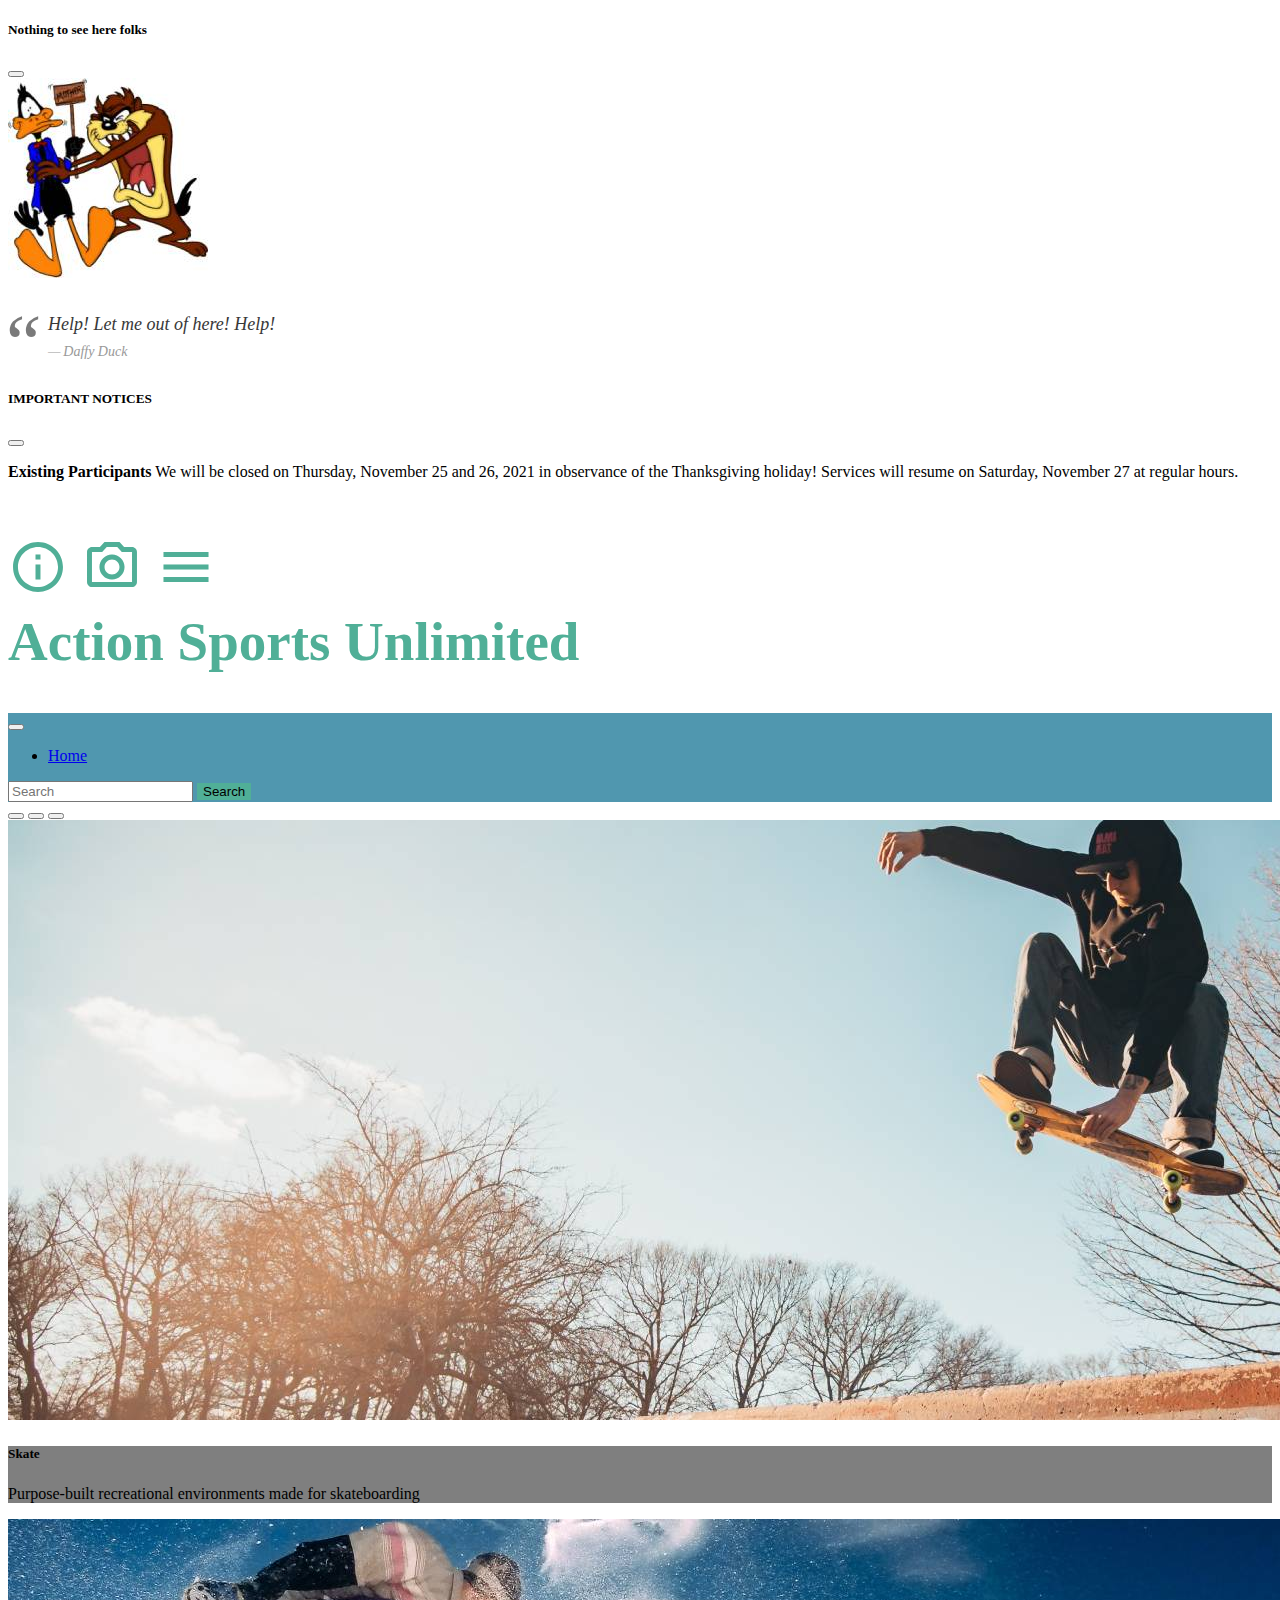
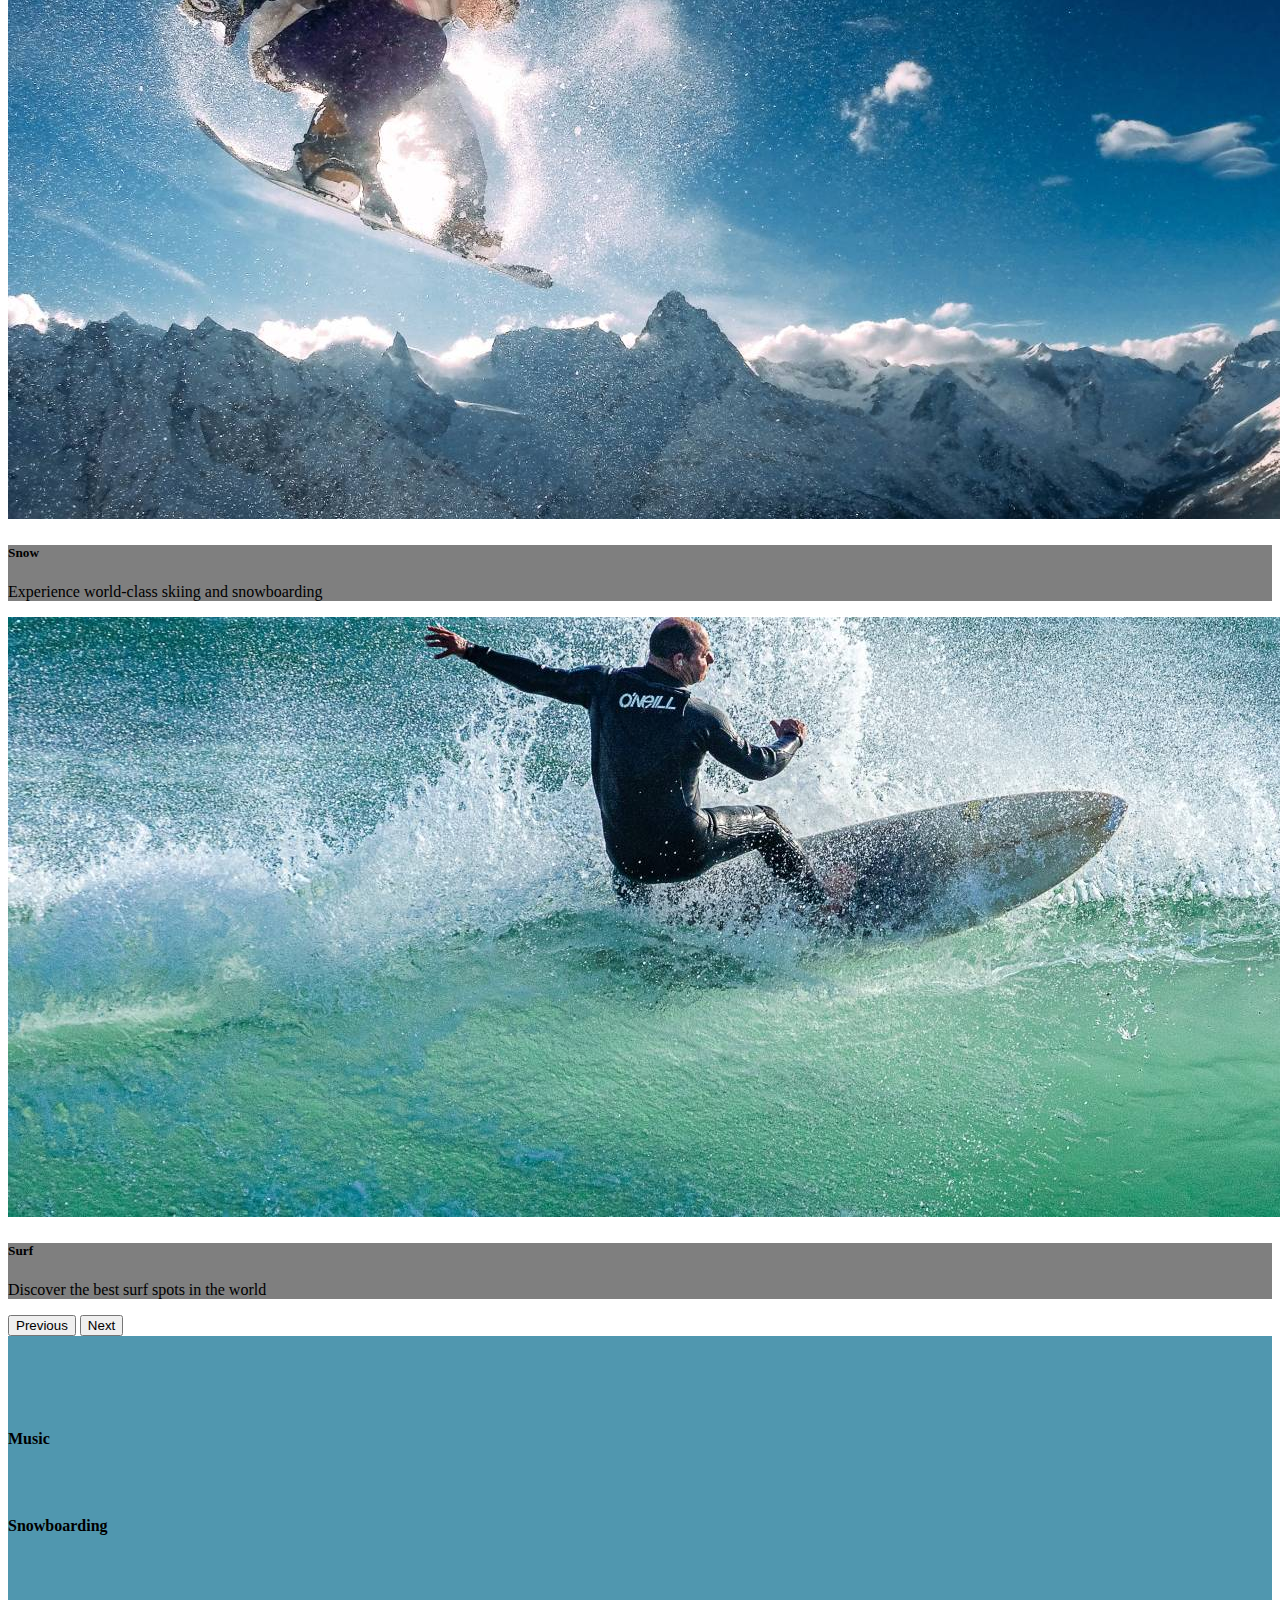
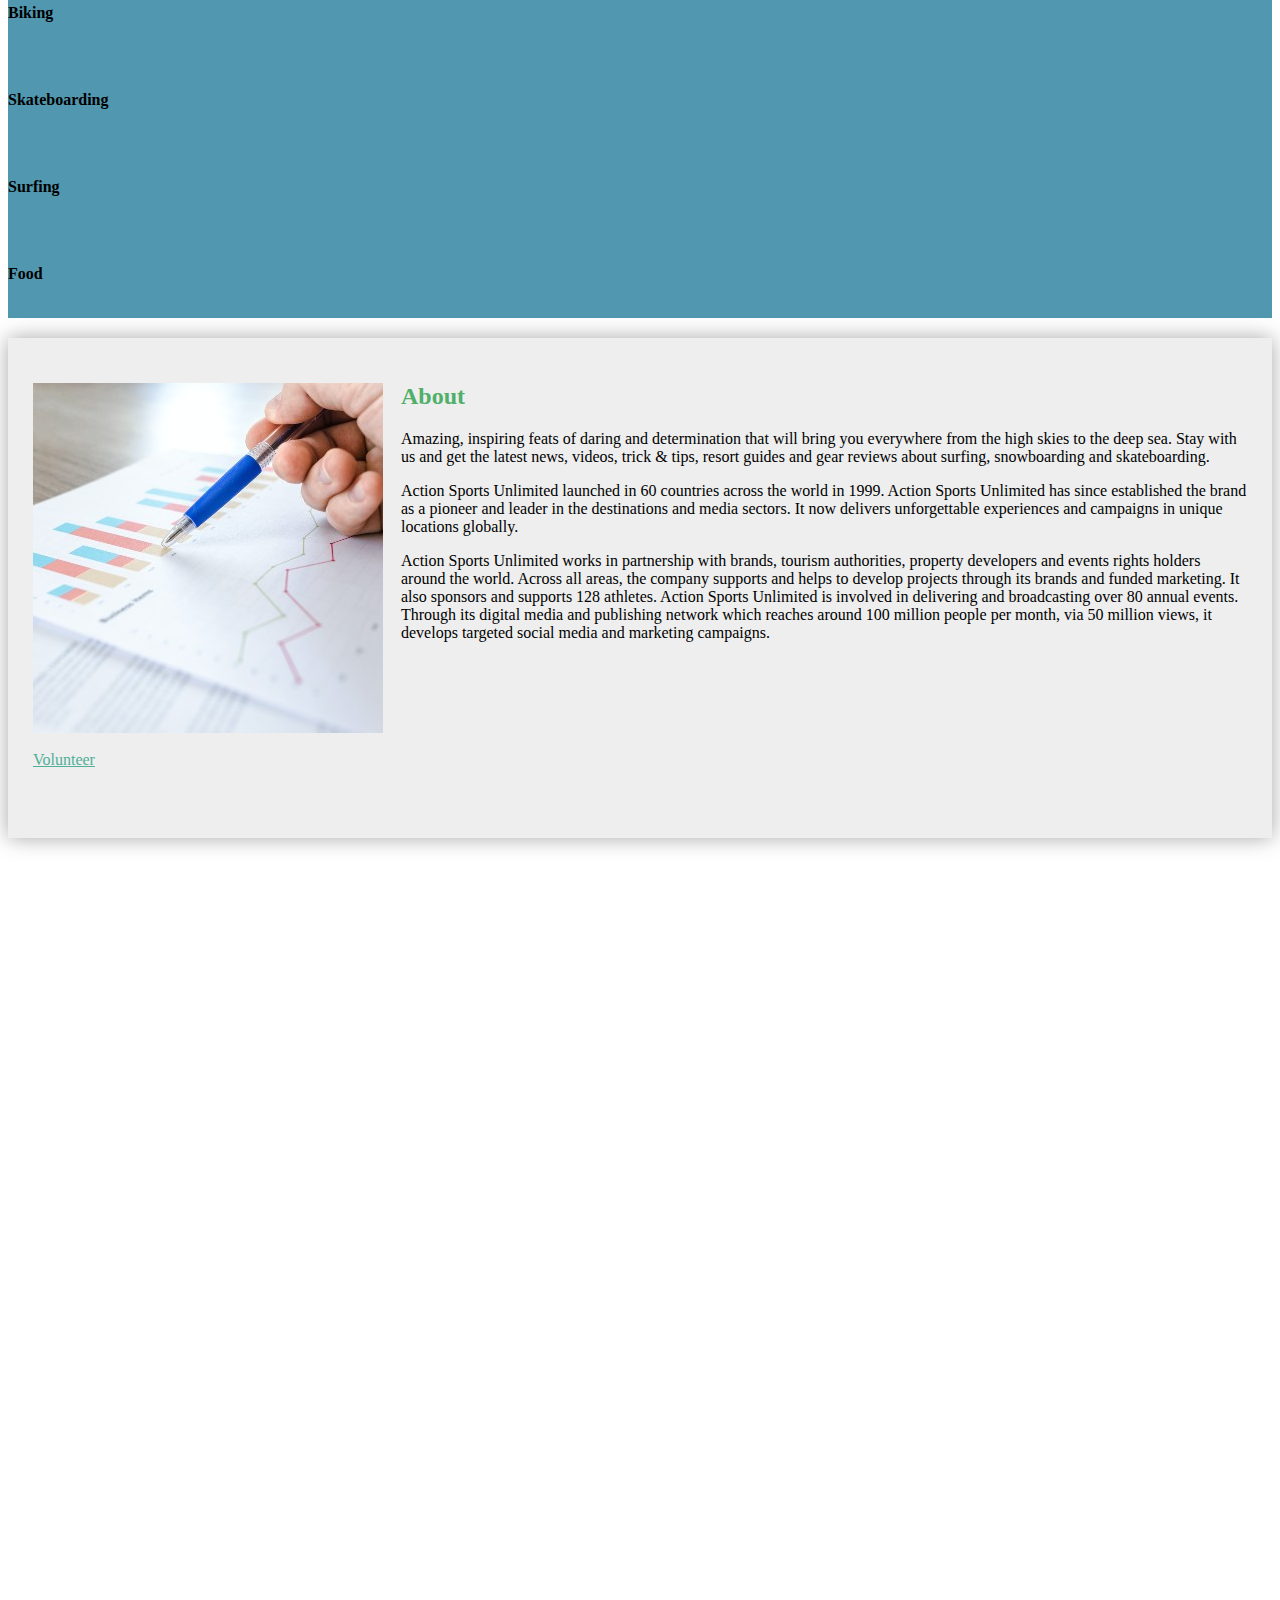
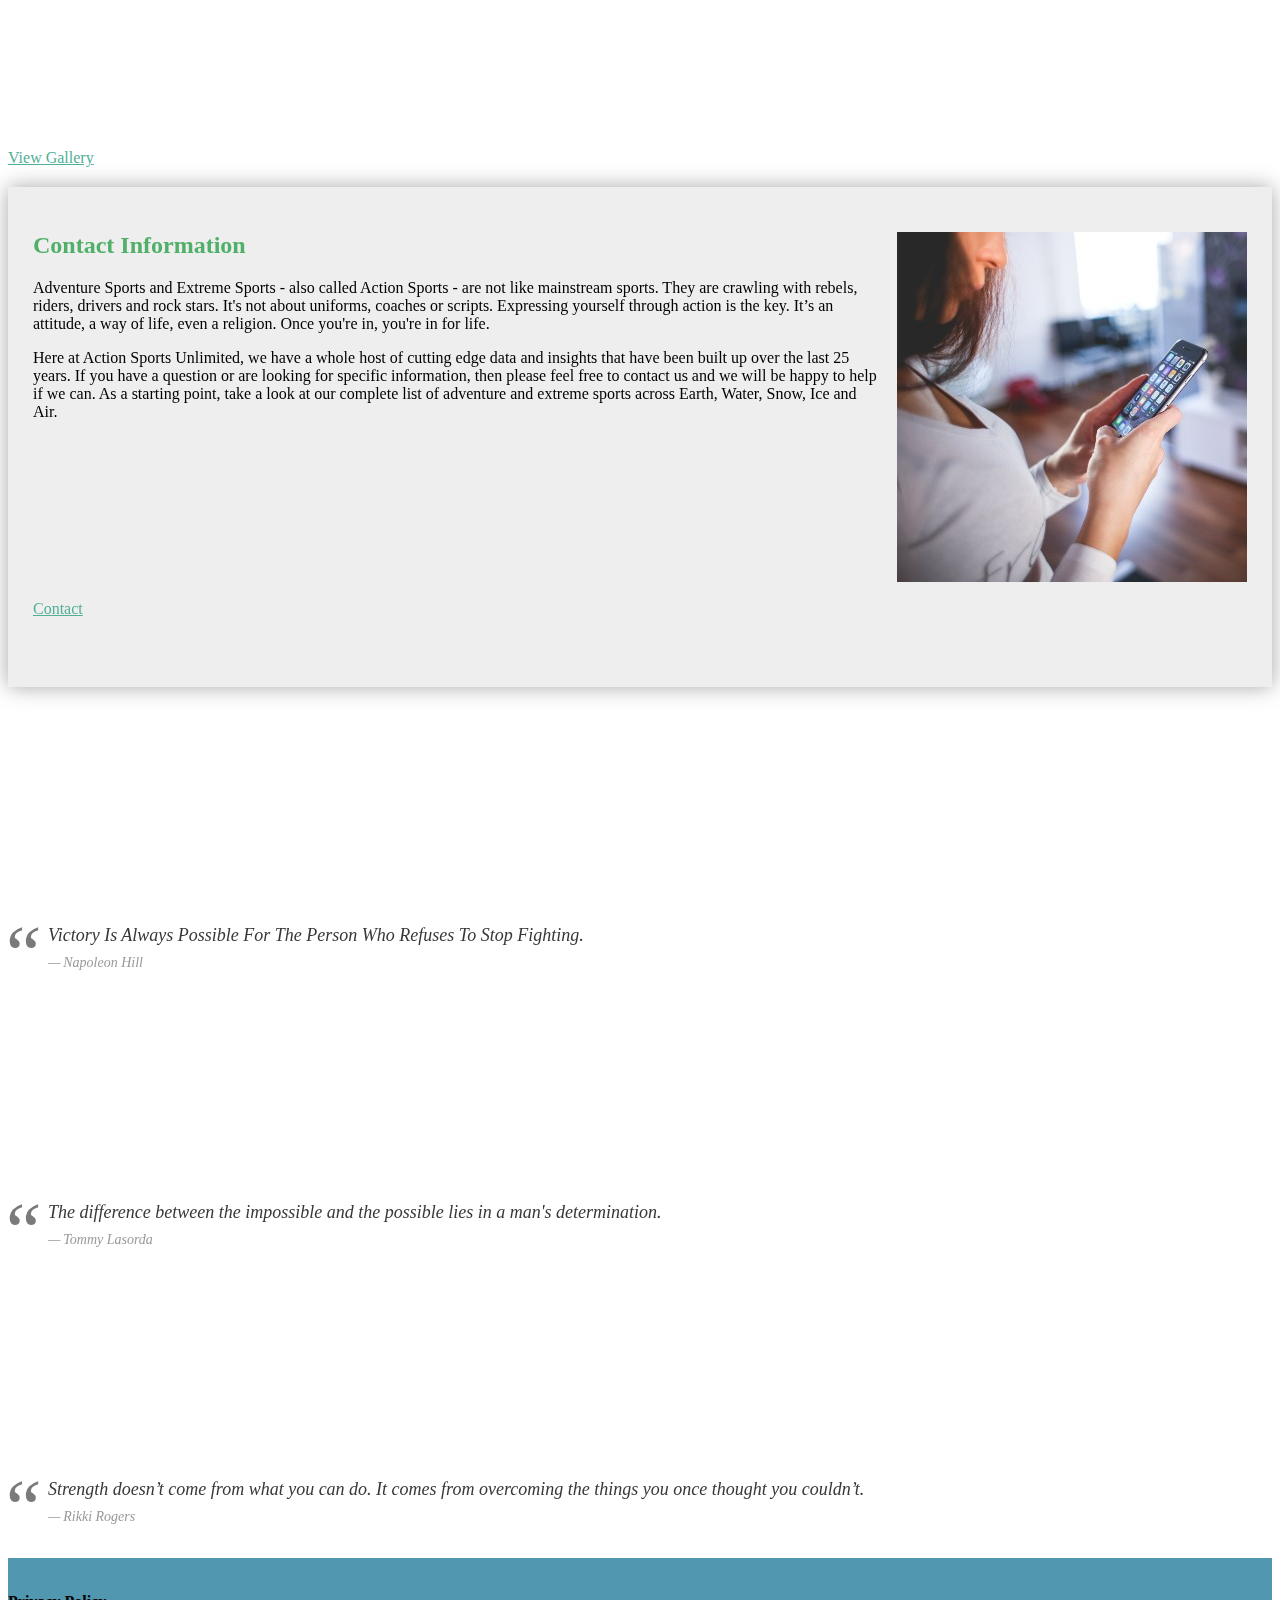
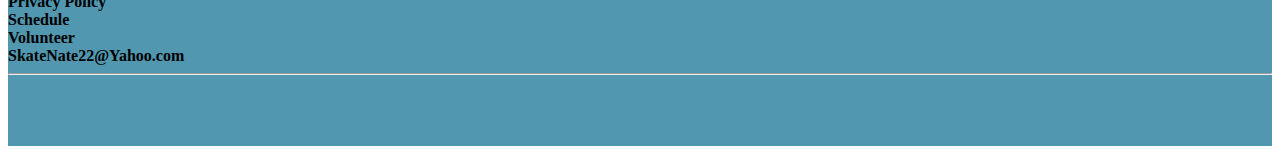
<file: index.html>
<!DOCTYPE html>
<html lang="en">
  <head>
    <meta charset="UTF-8" />
    <meta http-equiv="X-UA-Compatible" content="IE=edge" />
    <meta name="viewport" content="width=device-width, initial-scale=1.0" />
    <meta
      name="author"
      content="MTEtMzAtMjAyMSA2OjQ1cG0gLSBBY3Rpb24gU3BvcnRzIFVubGltaXRlZA=="
    />
    <title>Action Sports Unlimited</title>

    <!-- jQuery CDN -->
    <script
      src="https://cdnjs.cloudflare.com/ajax/libs/jquery/3.6.0/jquery.js"
      integrity="sha512-n/4gHW3atM3QqRcbCn6ewmpxcLAHGaDjpEBu4xZd47N0W2oQ+6q7oc3PXstrJYXcbNU1OHdQ1T7pAP+gi5Yu8g=="
      crossorigin="anonymous"
      referrerpolicy="no-referrer"
    ></script>

    <!-- Google Fonts CDN -->
    <link
      href="https://fonts.googleapis.com/css2?family=Bonheur+Royale&display=swap"
      rel="stylesheet"
    />

    <!-- Google Icons CDN -->
    <link
      href="https://fonts.googleapis.com/icon?family=Material+Icons+Outlined"
      rel="stylesheet"
    />

    <!-- Font Awesome CDN -->
    <link
      rel="stylesheet"
      href="https://cdnjs.cloudflare.com/ajax/libs/font-awesome/6.0.0-beta2/css/all.css"
      integrity="sha512-Q0DfJ+I5cbH4Wm20NlPZ/fENHil7k3ZgzI9b71LfQAB1IlM8Gt7aO7eOPX2QzYT+4fZaF6u1kSfZAHczl4r/9Q=="
      crossorigin="anonymous"
      referrerpolicy="no-referrer"
    />

    <!-- Bootstrap CDN CSS -->
    <link
      href="https://cdn.jsdelivr.net/npm/bootstrap@5.1.1/dist/css/bootstrap.min.css"
      rel="stylesheet"
      integrity="sha384-F3w7mX95PdgyTmZZMECAngseQB83DfGTowi0iMjiWaeVhAn4FJkqJByhZMI3AhiU"
      crossorigin="anonymous"
    />

    <!-- Bootstrap JavaScript Bundle with Popper -->
    <script
      src="https://cdn.jsdelivr.net/npm/bootstrap@5.1.1/dist/js/bootstrap.bundle.min.js"
      integrity="sha384-/bQdsTh/da6pkI1MST/rWKFNjaCP5gBSY4sEBT38Q/9RBh9AH40zEOg7Hlq2THRZ"
      crossorigin="anonymous"
    ></script>

    <!-- AOS CSS CDN -->
    <link href="https://unpkg.com/aos@2.3.1/dist/aos.css" rel="stylesheet" />

    <!-- AOS JS CDN -->
    <script src="https://unpkg.com/aos@2.3.1/dist/aos.js"></script>

    <!-- Fancyapp CSS CDN -->
    <link
      rel="stylesheet"
      href="https://cdn.jsdelivr.net/npm/@fancyapps/ui@4.0/dist/fancybox.css"
    />

    <!-- Fancyapp JS CDN -->
    <script src="https://cdn.jsdelivr.net/npm/@fancyapps/ui@4.0/dist/fancybox.umd.js"></script>

    <link type="text/css" rel="stylesheet" href="css/styles.css" />
  </head>

  <body>
    <!-- left sidebar offcanvas -->
    <div
      class="offcanvas offcanvas-start"
      tabindex="-1"
      id="offcanvasExample"
      aria-labelledby="offcanvasExampleLabel"
    >
      <div class="offcanvas-header">
        <h5 class="offcanvas-title" id="offcanvasExampleLabel">
          Nothing to see here folks
        </h5>
        <button
          type="button"
          class="btn-close text-reset"
          data-bs-dismiss="offcanvas"
          aria-label="Close"
        ></button>
      </div>
      <div class="offcanvas-body">
        <div class="text-center">
          <div class="mascot">
            <img
              src="images/general/Help.jpg"
              class="cropped-offcanvas"
              alt="help"
            />
          </div>
          <br />
          <blockquote>
            Help! Let me out of here! Help!
            <cite>Daffy Duck</cite>
          </blockquote>
        </div>
      </div>
    </div>

    <!-- bottom offcanvas -->
    <div
      class="offcanvas offcanvas-bottom"
      tabindex="-1"
      id="offcanvasBottom"
      aria-labelledby="offcanvasBottomLabel"
    >
      <div class="offcanvas-header">
        <h5 class="offcanvas-title" id="offcanvasBottomLabel">
          IMPORTANT NOTICES
        </h5>
        <button
          type="button"
          class="btn-close text-reset"
          data-bs-dismiss="offcanvas"
          aria-label="Close"
        ></button>
      </div>
      <div class="offcanvas-body small">
        <div class="alert alert-danger text-center alert-offcanvas-bottom">
          <p>
            <strong>Existing Participants</strong> We will be closed on
            Thursday, November 25 and 26, 2021 in observance of the Thanksgiving
            holiday! Services will resume on Saturday, November 27 at regular
            hours.
          </p>
        </div>
      </div>
    </div>

    <!-- logo -->
    <div class="container-fluid top-logo text-center">
      <div class="row">
        <div class="col-12 col-md-6">
          <span class="material-icons-outlined material-icon md-60">
            <a
              class="sidebar-icon"
              data-bs-toggle="offcanvas"
              href="#offcanvasBottom"
              role="button"
              aria-controls="offcanvasBottom"
              >info
            </a>
          </span>
          <span class="material-icons-outlined material-icon md-60">
            <a class="sidebar-icon" href="gallery.html">
              photo_camera
            </a>
          </span>
          <span class="material-icons-outlined material-icon md-60">
            <a
              class="sidebar-icon"
              data-bs-toggle="offcanvas"
              href="#offcanvasExample"
              role="button"
              aria-controls="offcanvasExample"
              >menu
            </a>
          </span>
        </div>
        <div class="col-12 col-md-6">
          Action Sports Unlimited
        </div>
      </div>
    </div>

    <!-- Navigation Menu -->
    <nav class="navbar navbar-expand-lg navbar-light sticky-top">
      <div class="container-fluid">
        <button
          class="navbar-toggler"
          type="button"
          data-bs-toggle="collapse"
          data-bs-target="#navbarSupportedContent"
          aria-controls="navbarSupportedContent"
          aria-expanded="false"
          aria-label="Toggle navigation"
        >
          <span class="navbar-toggler-icon"></span>
        </button>
        <div class="collapse navbar-collapse" id="navbarSupportedContent">
          <ul class="navbar-nav me-auto mb-2 mb-lg-0">
            <li class="nav-item">
              <a class="nav-link active" aria-current="page" href="index.html"
                >Home</a
              >
            </li>
          </ul>
          <form class="d-flex">
            <input
              class="form-control me-2"
              type="search"
              placeholder="Search"
              aria-label="Search"
            />
            <button class="btn btn-outline-success btn-search" type="submit">
              Search
            </button>
          </form>
        </div>
      </div>
    </nav>
    <!--end nav-->

    <!-- Carousel -->
    <div
      id="carouselExampleCaptions"
      class="carousel slide"
      data-bs-ride="carousel"
    >
      <div class="carousel-indicators">
        <button
          type="button"
          data-bs-target="#carouselExampleCaptions"
          data-bs-slide-to="0"
          class="active"
          aria-current="true"
          aria-label="Slide 1"
        ></button>
        <button
          type="button"
          data-bs-target="#carouselExampleCaptions"
          data-bs-slide-to="1"
          aria-label="Slide 2"
        ></button>
        <button
          type="button"
          data-bs-target="#carouselExampleCaptions"
          data-bs-slide-to="2"
          aria-label="Slide 3"
        ></button>
      </div>
      <div class="carousel-inner">
        <div class="carousel-item active">
          <img
            src="images/carousel/Skater1.2.jpg"
            class="d-block w-100"
            alt="Skate"
          />
          <div class="carousel-caption d-none d-md-block">
            <h5>Skate</h5>
            <p>
              Purpose-built recreational environments made for skateboarding
            </p>
          </div>
        </div>
        <div class="carousel-item">
          <img
            src="images/carousel/Snowboard1.2.jpg"
            class="d-block w-100"
            alt="Snowboard"
          />
          <div class="carousel-caption d-none d-md-block">
            <h5>Snow</h5>
            <p>Experience world-class skiing and snowboarding</p>
          </div>
        </div>
        <div class="carousel-item">
          <img
            src="images/carousel/Surfer1.2.jpg"
            class="d-block w-100"
            alt="Surf"
          />
          <div class="carousel-caption d-none d-md-block">
            <h5>Surf</h5>
            <p>Discover the best surf spots in the world</p>
          </div>
        </div>
      </div>
      <button
        class="carousel-control-prev"
        type="button"
        data-bs-target="#carouselExampleCaptions"
        data-bs-slide="prev"
      >
        <span class="carousel-control-prev-icon" aria-hidden="true"></span>
        <span class="visually-hidden">Previous</span>
      </button>
      <button
        class="carousel-control-next"
        type="button"
        data-bs-target="#carouselExampleCaptions"
        data-bs-slide="next"
      >
        <span class="carousel-control-next-icon" aria-hidden="true"></span>
        <span class="visually-hidden">Next</span>
      </button>
    </div>

    <div class="ratio ratio-16x9 carousel-alternate">
      <iframe
        src="https://www.youtube.com/embed/Si690zM-52Y?rel=0"
        title="YouTube video"
        allowfullscreen
      ></iframe>
    </div>
    <!--end carousel-->

    <!-- Font Awesome -->
    <div class="container-fluid fa-row text-center">
      <div class="row">
        <div
          class="col-6 col-xs-6 col-sm-4 col-md-2 col-lg-2 col-xl-2 col-xxl-2"
        >
          <a href="https://www.liveforlivemusic.com/" target="_blank">
            <i class="fab fa-itunes-note fa-row-icon"></i>
          </a>
          <br />Music
        </div>

        <div
          class="col-6 col-xs-6 col-sm-4 col-md-2 col-lg-2 col-xl-2 col-xxl-2"
        >
          <a href="https://www.snowboarder.com/" target="_blank">
            <i class="fas fa-snowboarding fa-row-icon"></i>
          </a>
          <br />Snowboarding
        </div>

        <div
          class="col-6 col-xs-6 col-sm-4 col-md-2 col-lg-2 col-xl-2 col-xxl-2"
        >
          <a href="https://www.digbmx.com/" target="_blank">
            <i class="fas fa-biking fa-row-icon"></i>
          </a>
          <br />Biking
        </div>

        <div
          class="col-6 col-xs-6 col-sm-4 col-md-2 col-lg-2 col-xl-2 col-xxl-2"
        >
          <a href="https://www.skateboarding.transworld.net/" target="_blank">
            <i class="fas fa-running fa-row-icon"></i>
          </a>
          <br />Skateboarding
        </div>
        <div
          class="col-6 col-xs-6 col-sm-4 col-md-2 col-lg-2 col-xl-2 col-xxl-2"
        >
          <a href="https://www.surfer.com/" target="_blank">
            <i class="fas fa-water fa-row-icon"></i>
          </a>
          <br />Surfing
        </div>

        <div
          class="col-6 col-xs-6 col-sm-4 col-md-2 col-lg-2 col-xl-2 col-xxl-2"
        >
          <a href="https://www.grubhub.com/" target="_blank">
            <i class="fas fa-pizza-slice fa-row-icon"></i>
          </a>
          <br />Food
        </div>
      </div>
    </div>

    <!-- dummy paragraph -->
    <div class="container volunteer-div">
      <div class="row">
        <div class="col">
          <img
            src="images/general/about2.jpg"
            class="img-responsive volunteer-img"
            alt="About Image"
          />
          <h2>About</h2>
          <p>
            Amazing, inspiring feats of daring and determination that will bring
            you everywhere from the high skies to the deep sea. Stay with us and
            get the latest news, videos, trick & tips, resort guides and gear
            reviews about surfing, snowboarding and skateboarding.
          </p>
          <p>
            Action Sports Unlimited launched in 60 countries across the world in
            1999. Action Sports Unlimited has since established the brand as a
            pioneer and leader in the destinations and media sectors. It now
            delivers unforgettable experiences and campaigns in unique locations
            globally.
          </p>
          <p>
            Action Sports Unlimited works in partnership with brands, tourism
            authorities, property developers and events rights holders around
            the world. Across all areas, the company supports and helps to
            develop projects through its brands and funded marketing. It also
            sponsors and supports 128 athletes. Action Sports Unlimited is
            involved in delivering and broadcasting over 80 annual events.
            Through its digital media and publishing network which reaches
            around 100 million people per month, via 50 million views, it
            develops targeted social media and marketing campaigns.
          </p>

          <div>
            <a href="form.html" class="btn btn-outline-primary btn-volunteer">
              Volunteer
            </a>
          </div>
        </div>
        <!-- col -->
      </div>
      <!-- row -->
    </div>
    <!-- container -->
    <!-- end dummy paragraph -->

    <!-- gallery -->
    <div class="container text-center">
      <div class="row">
        <div
          class="col-12 col-xs-6 col-sm-6 col-md-6 col-lg-3 col-xl-3 col-xxl-3 gallery-box"
        >
          <a data-fancybox href="images/fancybox/originals/bmx1.jpg">
            <img
              data-aos="flip-left"
              class="img-responsive img-fancybox"
              src="images/fancybox/thumbs/bmx1.jpg"
              alt="bmx"
            />
          </a>
        </div>

        <div
          class="col-12 col-xs-6 col-sm-6 col-md-6 col-lg-3 col-xl-3 col-xxl-3 gallery-box"
        >
          <a data-fancybox href="images/fancybox/originals/skater2.jpg">
            <img
              data-aos="flip-left"
              class="img-responsive img-fancybox"
              src="images/fancybox/thumbs/skater2.jpg"
              alt="Skater"
            />
          </a>
        </div>

        <div
          class="col-12 col-xs-6 col-sm-6 col-md-6 col-lg-3 col-xl-3 col-xxl-3 gallery-box"
        >
          <a data-fancybox href="images/fancybox/originals/snowboard2.jpg">
            <img
              data-aos="flip-left"
              class="img-responsive img-fancybox"
              src="images/fancybox/thumbs/snowboard2.jpg"
              alt="snowboarder"
            />
          </a>
        </div>

        <div
          class="col-12 col-xs-6 col-sm-6 col-md-6 col-lg-3 col-xl-3 col-xxl-3 gallery-box"
        >
          <a data-fancybox href="images/fancybox/originals/skater2.jpg">
            <img
              data-aos="flip-left"
              class="img-responsive img-fancybox"
              src="images/fancybox/thumbs/surfer2.jpg"
              alt="surfer"
            />
          </a>
        </div>
      </div>

      <div class="row gallery-button">
        <div class="col-12 text-center">
          <a class="btn btn-outline-primary btn-gallery" href="gallery.html"
            >View Gallery</a
          >
        </div>
      </div>
    </div>
    <!--end gallery-->

    <!-- dummy paragraph contact-->
    <div class="container contact-div">
      <div class="row">
        <div class="col">
          <img
            src="images/general/contact2.jpg"
            class="img-responsive contact-img"
            alt="Contact Image"
          />
          <h2>Contact Information</h2>
          <p>
            Adventure Sports and Extreme Sports - also called Action Sports -
            are not like mainstream sports. They are crawling with rebels,
            riders, drivers and rock stars. It's not about uniforms, coaches or
            scripts. Expressing yourself through action is the key. It’s an
            attitude, a way of life, even a religion. Once you're in, you're in
            for life.
          </p>
          <p>
            Here at Action Sports Unlimited, we have a whole host of cutting
            edge data and insights that have been built up over the last 25
            years. If you have a question or are looking for specific
            information, then please feel free to contact us and we will be
            happy to help if we can. As a starting point, take a look at our
            complete list of adventure and extreme sports across Earth, Water,
            Snow, Ice and Air.
          </p>
          <div>
            <a href="#footerinfo" class="btn btn-outline-primary btn-contact">
              Contact
            </a>
          </div>
        </div>
        <!-- col -->
      </div>
      <!-- row -->
    </div>
    <!-- container -->
    <!-- end dummy paragraph -->

    <!-- staff -->
    <div class="container staff text-center" id="staff">
      <div class="row">
        <div
          class="col-12 col-xs-12 col-sm-12 col-md-4 col-lg-4 col-xl-4 col-xxl-4"
        >
          <img
            data-aos="zoom-in-right"
            src="images/staff/thumbs/staff1.1.jpg"
            class="cropped"
            alt="Staff1"
          />
          <br />
          <blockquote>
            Victory Is Always Possible For The Person Who Refuses To Stop
            Fighting.
            <cite>Napoleon Hill</cite>
          </blockquote>
        </div>
        <div
          class="col-12 col-xs-12 col-sm-12 col-md-4 col-lg-4 col-xl-4 col-xxl-4"
        >
          <img
            data-aos="zoom-in"
            src="images/staff/thumbs/staff2.1.jpg"
            class="cropped"
            alt="Staff2"
          />
          <br />
          <blockquote>
            The difference between the impossible and the possible lies in a
            man's determination.
            <cite>Tommy Lasorda</cite>
          </blockquote>
        </div>
        <div
          class="col-12 col-xs-12 col-sm-12 col-md-4 col-lg-4 col-xl-4 col-xxl-4"
        >
          <img
            data-aos="zoom-in-left"
            src="images/staff/thumbs/staff3.1.jpg"
            class="cropped"
            alt="Staff3"
          />
          <br />
          <blockquote>
            Strength doesn’t come from what you can do. It comes from overcoming
            the things you once thought you couldn’t.
            <cite>Rikki Rogers</cite>
          </blockquote>
        </div>
      </div>
    </div>

    <!-- Footer -->
    <div class="container-fluid footer-row text-center" id="footerinfo">
      <div class="row">
        <div
          class="col-12 col-xs-12 col-sm-6 col-md-3 col-lg-3 col-xl-3 col-xxl-3"
        >
          <a
            href="https://en.wikipedia.org/wiki/privacy_policy"
            target="_blank"
          >
            Privacy Policy
          </a>
        </div>
        <div
          class="col-12 col-xs-12 col-sm-6 col-md-3 col-lg-3 col-xl-3 col-xxl-3"
        >
          <a href="schedule.html">
            Schedule
          </a>
        </div>
        <div
          class="col-12 col-xs-12 col-sm-6 col-md-3 col-lg-3 col-xl-3 col-xxl-3"
        >
          <a href="form.html">
            Volunteer
          </a>
        </div>
        <div
          class="col-12 col-xs-12 col-sm-6 col-md-3 col-lg-3 col-xl-3 col-xxl-3"
        >
          <a href="mailto:skatenate22@yahoo.com">
            SkateNate22@Yahoo.com
          </a>
        </div>
      </div>

      <hr />

      <!-- social media -->
      <div class="row text-center">
        <div class="col-12">
          <a href="https://www.facebook.com/" target="_blank">
            <i class="fab fa-facebook fa-social-media"></i>
          </a>
          <a href="https://www.instagram.com/" target="_blank">
            <i class="fab fa-instagram fa-social-media"></i>
          </a>
          <a href="https://www.twitter.com" target="_blank">
            <i class="fab fa-twitter fa-social-media"></i>
          </a>
        </div>
      </div>
    </div>
    <!--end container footer-row -->
    <script src="js/scripts.js"></script>
  </body>
</html>
</file>
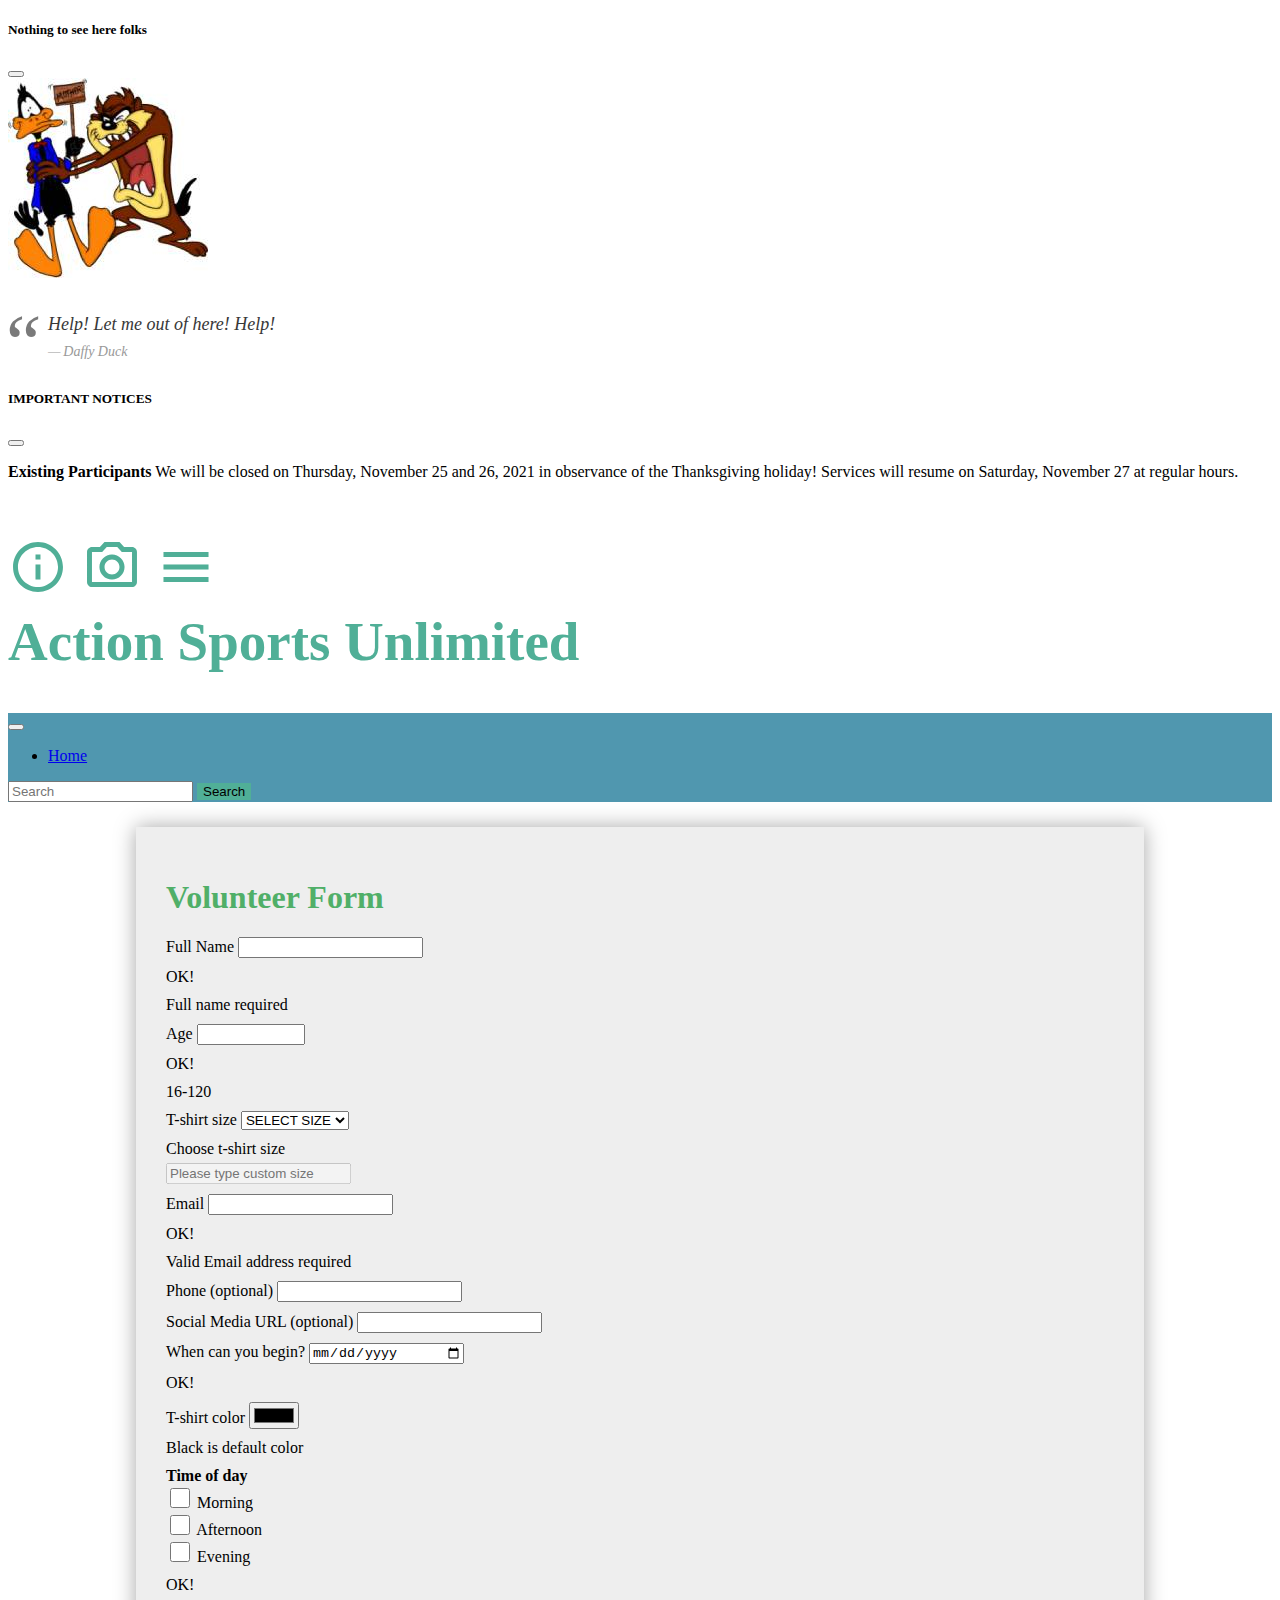
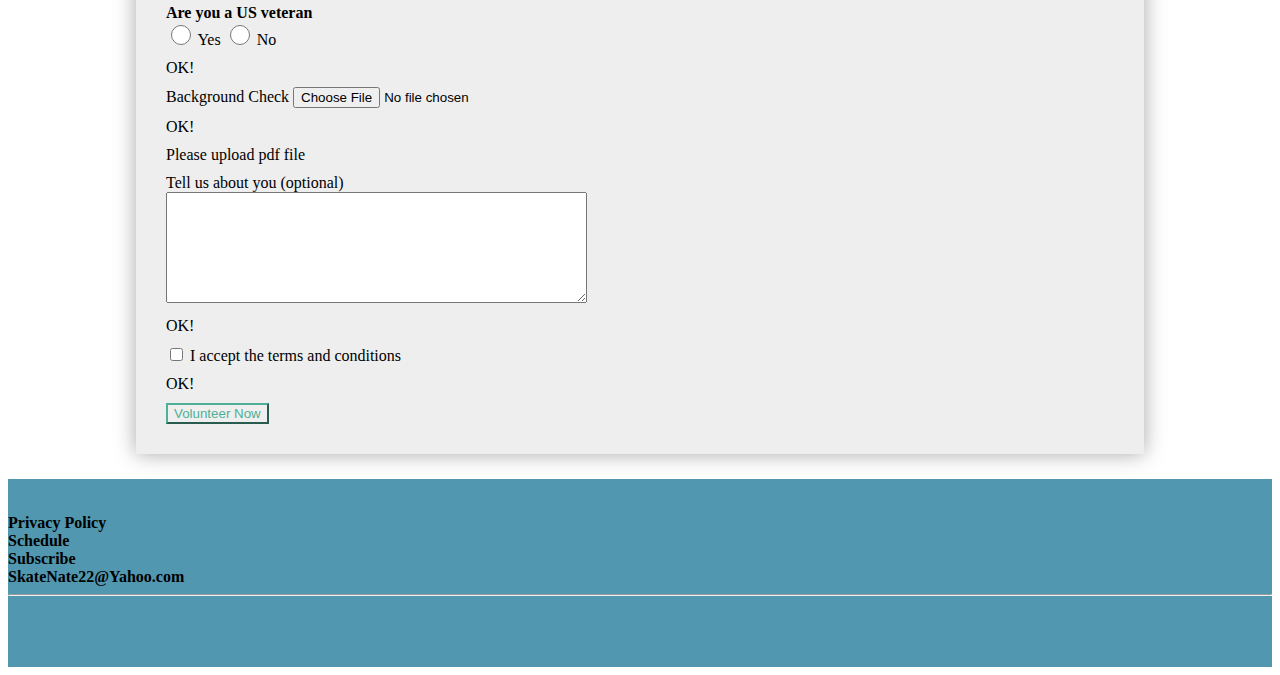
<file: form.html>
<!DOCTYPE html>
<html lang="en">
  <head>
    <meta charset="UTF-8" />
    <meta http-equiv="X-UA-Compatible" content="IE=edge" />
    <meta name="viewport" content="width=device-width, initial-scale=1.0" />
    <meta
      name="author"
      content="MTEtMzAtMjAyMSA2OjQ1cG0gLSBBY3Rpb24gU3BvcnRzIFVubGltaXRlZA=="
    />
    <title>Action Sports Unlimited</title>

    <!-- jQuery CDN -->
    <script
      src="https://cdnjs.cloudflare.com/ajax/libs/jquery/3.6.0/jquery.js"
      integrity="sha512-n/4gHW3atM3QqRcbCn6ewmpxcLAHGaDjpEBu4xZd47N0W2oQ+6q7oc3PXstrJYXcbNU1OHdQ1T7pAP+gi5Yu8g=="
      crossorigin="anonymous"
      referrerpolicy="no-referrer"
    ></script>

    <!-- Google Fonts CDN -->
    <link
      href="https://fonts.googleapis.com/css2?family=Bonheur+Royale&display=swap"
      rel="stylesheet"
    />

    <!-- Google Icons CDN -->
    <link
      href="https://fonts.googleapis.com/icon?family=Material+Icons+Outlined"
      rel="stylesheet"
    />

    <!-- Font Awesome CDN -->
    <link
      rel="stylesheet"
      href="https://cdnjs.cloudflare.com/ajax/libs/font-awesome/6.0.0-beta2/css/all.css"
      integrity="sha512-Q0DfJ+I5cbH4Wm20NlPZ/fENHil7k3ZgzI9b71LfQAB1IlM8Gt7aO7eOPX2QzYT+4fZaF6u1kSfZAHczl4r/9Q=="
      crossorigin="anonymous"
      referrerpolicy="no-referrer"
    />

    <!-- Bootstrap CDN CSS -->
    <link
      href="https://cdn.jsdelivr.net/npm/bootstrap@5.1.1/dist/css/bootstrap.min.css"
      rel="stylesheet"
      integrity="sha384-F3w7mX95PdgyTmZZMECAngseQB83DfGTowi0iMjiWaeVhAn4FJkqJByhZMI3AhiU"
      crossorigin="anonymous"
    />

    <!-- Bootstrap JavaScript Bundle with Popper -->
    <script
      src="https://cdn.jsdelivr.net/npm/bootstrap@5.1.1/dist/js/bootstrap.bundle.min.js"
      integrity="sha384-/bQdsTh/da6pkI1MST/rWKFNjaCP5gBSY4sEBT38Q/9RBh9AH40zEOg7Hlq2THRZ"
      crossorigin="anonymous"
    ></script>

    <!-- AOS CSS CDN -->
    <link href="https://unpkg.com/aos@2.3.1/dist/aos.css" rel="stylesheet" />

    <!-- AOS JS CDN -->
    <script src="https://unpkg.com/aos@2.3.1/dist/aos.js"></script>

    <!-- Fancyapp CSS CDN -->
    <link
      rel="stylesheet"
      href="https://cdn.jsdelivr.net/npm/@fancyapps/ui@4.0/dist/fancybox.css"
    />

    <!-- Fancyapp JS CDN -->
    <script src="https://cdn.jsdelivr.net/npm/@fancyapps/ui@4.0/dist/fancybox.umd.js"></script>

    <link type="text/css" rel="stylesheet" href="css/form.css" />
  </head>

  <body>
    <!-- left sidebar offcanvas -->
    <div
      class="offcanvas offcanvas-start"
      tabindex="-1"
      id="offcanvasExample"
      aria-labelledby="offcanvasExampleLabel"
    >
      <div class="offcanvas-header">
        <h5 class="offcanvas-title" id="offcanvasExampleLabel">
          Nothing to see here folks
        </h5>
        <button
          type="button"
          class="btn-close text-reset"
          data-bs-dismiss="offcanvas"
          aria-label="Close"
        ></button>
      </div>
      <div class="offcanvas-body">
        <div class="text-center">
          <div class="mascot">
            <img
              src="images/general/Help.jpg"
              class="cropped-offcanvas"
              alt="help"
            />
          </div>
          <br />
          <blockquote>
            Help! Let me out of here! Help!
            <cite>Daffy Duck</cite>
          </blockquote>
        </div>
      </div>
    </div>

    <!-- bottom offcanvas -->
    <div
      class="offcanvas offcanvas-bottom"
      tabindex="-1"
      id="offcanvasBottom"
      aria-labelledby="offcanvasBottomLabel"
    >
      <div class="offcanvas-header">
        <h5 class="offcanvas-title" id="offcanvasBottomLabel">
          IMPORTANT NOTICES
        </h5>
        <button
          type="button"
          class="btn-close text-reset"
          data-bs-dismiss="offcanvas"
          aria-label="Close"
        ></button>
      </div>
      <div class="offcanvas-body small">
        <div class="alert alert-danger text-center alert-offcanvas-bottom">
          <p>
            <strong>Existing Participants</strong> We will be closed on
            Thursday, November 25 and 26, 2021 in observance of the Thanksgiving
            holiday! Services will resume on Saturday, November 27 at regular
            hours.
          </p>
        </div>
      </div>
    </div>

    <!-- logo -->
    <div class="container-fluid top-logo text-center">
      <div class="row">
        <div class="col-12 col-md-6">
          <span class="material-icons-outlined material-icon md-60">
            <a
              class="sidebar-icon"
              data-bs-toggle="offcanvas"
              href="#offcanvasBottom"
              role="button"
              aria-controls="offcanvasBottom"
              >info
            </a>
          </span>
          <span class="material-icons-outlined material-icon md-60">
            <a class="sidebar-icon" href="gallery.html">
              photo_camera
            </a>
          </span>
          <span class="material-icons-outlined material-icon md-60">
            <a
              class="sidebar-icon"
              data-bs-toggle="offcanvas"
              href="#offcanvasExample"
              role="button"
              aria-controls="offcanvasExample"
              >menu
            </a>
          </span>
        </div>
        <div class="col-12 col-md-6">
          Action Sports Unlimited
        </div>
      </div>
    </div>

    <!-- Navigation Menu -->
    <nav class="navbar navbar-expand-lg navbar-light sticky-top">
      <div class="container-fluid">
        <button
          class="navbar-toggler"
          type="button"
          data-bs-toggle="collapse"
          data-bs-target="#navbarSupportedContent"
          aria-controls="navbarSupportedContent"
          aria-expanded="false"
          aria-label="Toggle navigation"
        >
          <span class="navbar-toggler-icon"></span>
        </button>
        <div class="collapse navbar-collapse" id="navbarSupportedContent">
          <ul class="navbar-nav me-auto mb-2 mb-lg-0">
            <li class="nav-item">
              <a class="nav-link active" aria-current="page" href="index.html"
                >Home</a
              >
            </li>
          </ul>
          <form class="d-flex">
            <input
              class="form-control me-2"
              type="search"
              placeholder="Search"
              aria-label="Search"
            />
            <button class="btn btn-outline-success btn-search" type="submit">
              Search
            </button>
          </form>
        </div>
      </div>
    </nav>
    <!--end nav-->

    <!--volunteer form-->
    <div class="webform">
      <h1>Volunteer Form</h1>
      <form
        name="web-form-github"
        enctype="multipart/form-data"
        class="needs-validation"
        novalidate=""
        data-netlify="true"
      >
        <!--full name - text field-->
        <div>
          <label for="full-name">Full Name</label>
          <input
            type="text"
            name="full_name"
            id="full-name"
            required
            class="form-control"
          />
          <div class="valid-feedback">OK!</div>
          <div class="invalid-feedback">Full name required</div>
        </div>

        <!--age - number field-->
        <div>
          <label for="age">Age</label>
          <input
            type="number"
            name="age"
            id="age"
            min="16"
            max="120"
            required
            class="form-control"
          />
          <div class="valid-feedback">OK!</div>
          <div class="invalid-feedback">16-120</div>
        </div>

        <!--t-shirt - drop-down (select) field-->
        <div>
          <label for="t-shirt">T-shirt size</label>
          <select name="t_shirt" id="t-shirt" required class="form-select">
            <option value="">SELECT SIZE</option>
            <option value="XS">XS</option>
            <option value="S">S</option>
            <option value="M">M</option>
            <option value="L">L</option>
            <option value="XL">XL</option>
            <option value="XXL">XXL</option>
            <option value="CUSTOM">CUSTOM</option>
          </select>
          <div class="invalid-feedback">Choose t-shirt size</div>
          <input
            type="text"
            name="custom"
            id="custom"
            placeholder="Please type custom size"
            disabled
            required
            class="form-control"
          />
        </div>

        <!--email - email field-->
        <div>
          <label for="email">Email</label>
          <input
            type="email"
            name="your_email"
            id="email"
            required
            class="form-control"
          />
          <div class="valid-feedback">OK!</div>
          <div class="invalid-feedback">Valid Email address required</div>
        </div>

        <!--phone - tel field-->
        <div>
          <label for="phone">Phone (optional)</label>
          <input type="tel" name="phone" id="phone" class="form-control" />
        </div>

        <!--social media url - url field-->
        <div>
          <label for="url">Social Media URL (optional)</label>
          <input type="url" name="url" id="url" class="form-control" />
        </div>

        <!--begin date - date field-->
        <div>
          <label for="date">When can you begin?</label>
          <input
            type="date"
            name="begin_date"
            id="date"
            required
            class="form-control"
          />
          <div class="valid-feedback">OK!</div>
        </div>

        <!--t-shirt color - color field-->
        <div>
          <label for="color">T-shirt color</label>
          <input
            type="color"
            name="color"
            id="color"
            class="form-control form-control-color"
            value="000000"
          />
          <div class="valid-feedback">Black is default color</div>
        </div>

        <!--time of day - checkboxes-->
        <div class="form-check form-group">
          <strong>Time of day</strong><br />
          <input
            type="checkbox"
            name="time_of_day"
            id="time-of-day-morning"
            value="Morning"
            required
            class="checkbox form-check-input"
          />
          <label for="time-of-day-morning">Morning</label><br />

          <input
            type="checkbox"
            name="time_of_day"
            id="time-of-day-afternoon"
            value="Afternoon"
            required
            class="checkbox form-check-input"
          />
          <label for="time-of-day-afternoon">Afternoon</label><br />

          <input
            type="checkbox"
            name="time_of_day"
            id="time-of-day-evening"
            value="Evening"
            required
            class="checkbox form-check-input"
          />
          <label for="time-of-day-evening">Evening</label><br />
          <div class="valid-feedback">OK!</div>
        </div>

        <!--veteran - radio buttons-->
        <div>
          <strong>Are you a US veteran</strong><br />
          <input
            type="radio"
            name="veteran"
            id="veteran-Yes"
            value="Yes"
            required
            class="radio form-check-input"
          />
          <label fpr="veteren-yes">Yes</label>

          <input
            type="radio"
            name="veteran"
            id="veteran-No"
            value="No"
            required
            required
            class="radio form-check-input"
          />
          <label for="veteren-no">No</label>
          <div class="valid-feedback">OK!</div>
        </div>

        <!--background check - upload field-->
        <div>
          <label for="file">Background Check</label>
          <input
            type="file"
            name="file"
            id="file"
            accept=".pdf"
            required
            class="form-control"
          />
          <div class="valid-feedback">OK!</div>
          <div class="invalid-feedback">Please upload pdf file</div>
        </div>

        <!--comments - text area-->
        <div>
          <label for="about-you">Tell us about you (optional)</label><br />
          <textarea
            name="about_you"
            id="about-you"
            cols="50%"
            rows="7"
            class="form-control"
          ></textarea>
          <div class="valid-feedback">OK!</div>
        </div>

        <!--terms and conditions - checkbox (swap) field-->
        <div class="form-check form-switch">
          <input
            type="checkbox"
            id="terms-and-conditions"
            required
            class="form-check-input"
            role="switch"
            name="terms"
            value="yes"
          />
          <label class="form-check-label" for="terms-and-conditions"
            >I accept the terms and conditions</label
          >
          <div class="valid-feedback">OK!</div>
        </div>

        <!--submit button - button-->
        <div>
          <input
            type="submit"
            name="submit"
            value="Volunteer Now"
            class="submit btn btn-outline-primary"
          />
        </div>
      </form>
    </div>
    <!--volunteer form-->

    <!-- Footer -->
    <div class="container-fluid footer-row text-center" id="footerinfo">
      <div class="row">
        <div
          class="col-12 col-xs-12 col-sm-6 col-md-3 col-lg-3 col-xl-3 col-xxl-3"
        >
          <a
            href="https://en.wikipedia.org/wiki/privacy_policy"
            target="_blank"
          >
            Privacy Policy
          </a>
        </div>
        <div
          class="col-12 col-xs-12 col-sm-6 col-md-3 col-lg-3 col-xl-3 col-xxl-3"
        >
          <a href="schedule.html">
            Schedule
          </a>
        </div>
        <div
          class="col-12 col-xs-12 col-sm-6 col-md-3 col-lg-3 col-xl-3 col-xxl-3"
        >
          <a href="form.html">
            Subscribe
          </a>
        </div>
        <div
          class="col-12 col-xs-12 col-sm-6 col-md-3 col-lg-3 col-xl-3 col-xxl-3"
        >
          <a href="mailto:skatenate22@yahoo.com">
            SkateNate22@Yahoo.com
          </a>
        </div>
      </div>

      <hr />

      <!-- social media -->
      <div class="row text-center">
        <div class="col-12">
          <a href="https://www.facebook.com/" target="_blank">
            <i class="fab fa-facebook fa-social-media"></i>
          </a>
          <a href="https://www.instagram.com/" target="_blank">
            <i class="fab fa-instagram fa-social-media"></i>
          </a>
          <a href="https://www.twitter.com" target="_blank">
            <i class="fab fa-twitter fa-social-media"></i>
          </a>
        </div>
      </div>
    </div>
    <!--end container footer-row -->
    <script src="js/form.js"></script>
  </body>
</html>
</file>
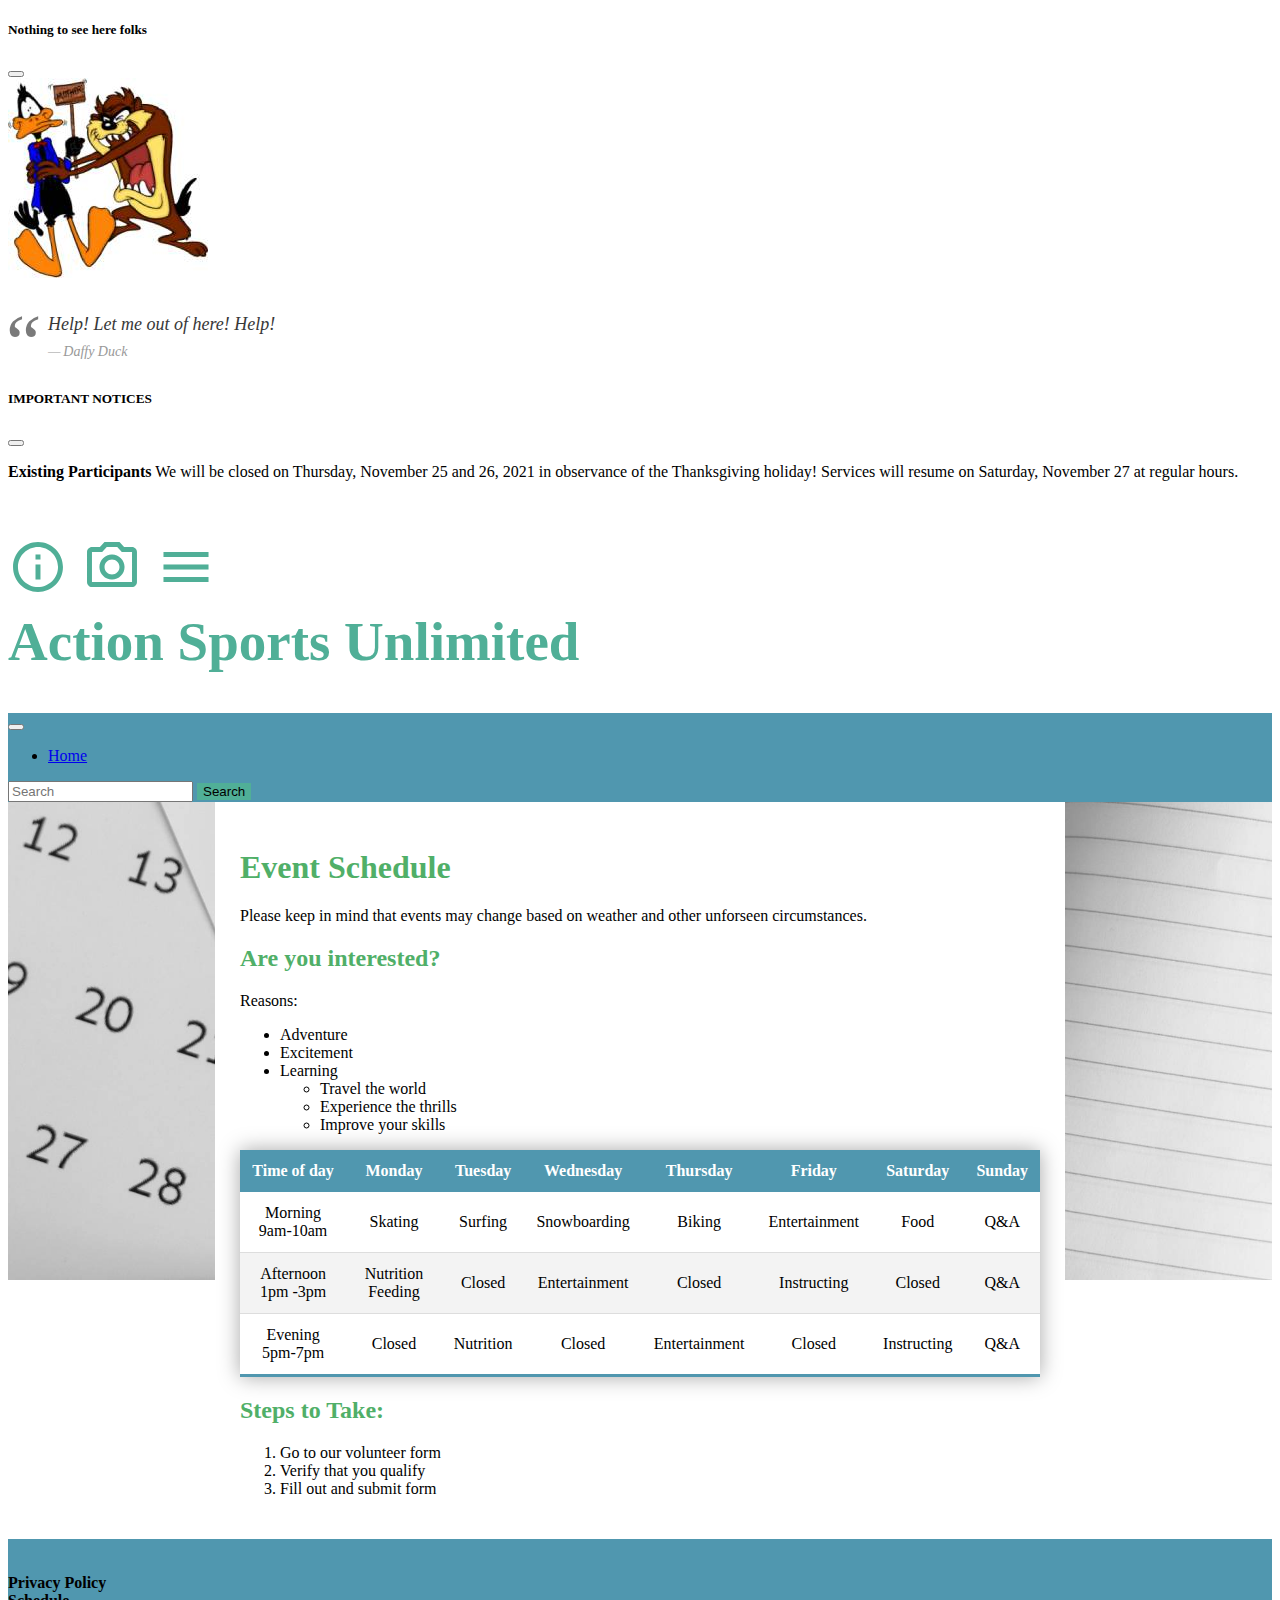
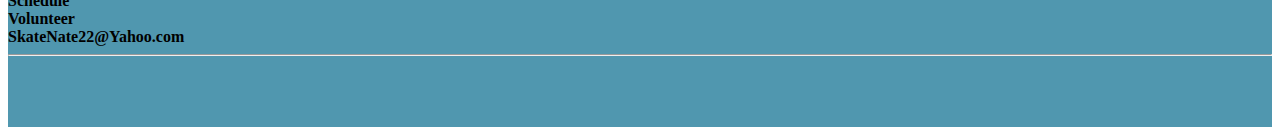
<file: schedule.html>
<!DOCTYPE html>
<html lang="en">
  <head>
    <meta charset="UTF-8" />
    <meta http-equiv="X-UA-Compatible" content="IE=edge" />
    <meta name="viewport" content="width=device-width, initial-scale=1.0" />
    <meta
      name="author"
      content="MTEtMzAtMjAyMSA2OjQ1cG0gLSBBY3Rpb24gU3BvcnRzIFVubGltaXRlZA=="
    />
    <title>Action Sports Unlimited</title>

    <!-- jQuery CDN -->
    <script
      src="https://cdnjs.cloudflare.com/ajax/libs/jquery/3.6.0/jquery.js"
      integrity="sha512-n/4gHW3atM3QqRcbCn6ewmpxcLAHGaDjpEBu4xZd47N0W2oQ+6q7oc3PXstrJYXcbNU1OHdQ1T7pAP+gi5Yu8g=="
      crossorigin="anonymous"
      referrerpolicy="no-referrer"
    ></script>

    <!-- Google Fonts CDN -->
    <link
      href="https://fonts.googleapis.com/css2?family=Bonheur+Royale&display=swap"
      rel="stylesheet"
    />

    <!-- Google Icons CDN -->
    <link
      href="https://fonts.googleapis.com/icon?family=Material+Icons+Outlined"
      rel="stylesheet"
    />

    <!-- Font Awesome CDN -->
    <link
      rel="stylesheet"
      href="https://cdnjs.cloudflare.com/ajax/libs/font-awesome/6.0.0-beta2/css/all.css"
      integrity="sha512-Q0DfJ+I5cbH4Wm20NlPZ/fENHil7k3ZgzI9b71LfQAB1IlM8Gt7aO7eOPX2QzYT+4fZaF6u1kSfZAHczl4r/9Q=="
      crossorigin="anonymous"
      referrerpolicy="no-referrer"
    />

    <!-- Bootstrap CDN CSS -->
    <link
      href="https://cdn.jsdelivr.net/npm/bootstrap@5.1.1/dist/css/bootstrap.min.css"
      rel="stylesheet"
      integrity="sha384-F3w7mX95PdgyTmZZMECAngseQB83DfGTowi0iMjiWaeVhAn4FJkqJByhZMI3AhiU"
      crossorigin="anonymous"
    />

    <!-- Bootstrap JavaScript Bundle with Popper -->
    <script
      src="https://cdn.jsdelivr.net/npm/bootstrap@5.1.1/dist/js/bootstrap.bundle.min.js"
      integrity="sha384-/bQdsTh/da6pkI1MST/rWKFNjaCP5gBSY4sEBT38Q/9RBh9AH40zEOg7Hlq2THRZ"
      crossorigin="anonymous"
    ></script>

    <!-- AOS CSS CDN -->
    <link href="https://unpkg.com/aos@2.3.1/dist/aos.css" rel="stylesheet" />

    <!-- AOS JS CDN -->
    <script src="https://unpkg.com/aos@2.3.1/dist/aos.js"></script>

    <!-- Fancyapp CSS CDN -->
    <link
      rel="stylesheet"
      href="https://cdn.jsdelivr.net/npm/@fancyapps/ui@4.0/dist/fancybox.css"
    />

    <!-- Fancyapp JS CDN -->
    <script src="https://cdn.jsdelivr.net/npm/@fancyapps/ui@4.0/dist/fancybox.umd.js"></script>

    <link type="text/css" rel="stylesheet" href="css/schedule.css" />
  </head>

  <body>
    <!-- left sidebar offcanvas -->
    <div
      class="offcanvas offcanvas-start"
      tabindex="-1"
      id="offcanvasExample"
      aria-labelledby="offcanvasExampleLabel"
    >
      <div class="offcanvas-header">
        <h5 class="offcanvas-title" id="offcanvasExampleLabel">
          Nothing to see here folks
        </h5>
        <button
          type="button"
          class="btn-close text-reset"
          data-bs-dismiss="offcanvas"
          aria-label="Close"
        ></button>
      </div>
      <div class="offcanvas-body">
        <div class="text-center">
          <div class="mascot">
            <img
              src="images/general/Help.jpg"
              class="cropped-offcanvas"
              alt="help"
            />
          </div>
          <br />
          <blockquote>
            Help! Let me out of here! Help!
            <cite>Daffy Duck</cite>
          </blockquote>
        </div>
      </div>
    </div>

    <!-- bottom offcanvas -->
    <div
      class="offcanvas offcanvas-bottom"
      tabindex="-1"
      id="offcanvasBottom"
      aria-labelledby="offcanvasBottomLabel"
    >
      <div class="offcanvas-header">
        <h5 class="offcanvas-title" id="offcanvasBottomLabel">
          IMPORTANT NOTICES
        </h5>
        <button
          type="button"
          class="btn-close text-reset"
          data-bs-dismiss="offcanvas"
          aria-label="Close"
        ></button>
      </div>
      <div class="offcanvas-body small">
        <div class="alert alert-danger text-center alert-offcanvas-bottom">
          <p>
            <strong>Existing Participants</strong> We will be closed on
            Thursday, November 25 and 26, 2021 in observance of the Thanksgiving
            holiday! Services will resume on Saturday, November 27 at regular
            hours.
          </p>
        </div>
      </div>
    </div>

    <!-- logo -->
    <div class="container-fluid top-logo text-center">
      <div class="row">
        <div class="col-12 col-md-6">
          <span class="material-icons-outlined material-icon md-60">
            <a
              class="sidebar-icon"
              data-bs-toggle="offcanvas"
              href="#offcanvasBottom"
              role="button"
              aria-controls="offcanvasBottom"
              >info
            </a>
          </span>
          <span class="material-icons-outlined material-icon md-60">
            <a class="sidebar-icon" href="gallery.html">
              photo_camera
            </a>
          </span>
          <span class="material-icons-outlined material-icon md-60">
            <a
              class="sidebar-icon"
              data-bs-toggle="offcanvas"
              href="#offcanvasExample"
              role="button"
              aria-controls="offcanvasExample"
              >menu
            </a>
          </span>
        </div>
        <div class="col-12 col-md-6">
          Action Sports Unlimited
        </div>
      </div>
    </div>

    <!-- Navigation Menu -->
    <nav class="navbar navbar-expand-lg navbar-light sticky-top">
      <div class="container-fluid">
        <button
          class="navbar-toggler"
          type="button"
          data-bs-toggle="collapse"
          data-bs-target="#navbarSupportedContent"
          aria-controls="navbarSupportedContent"
          aria-expanded="false"
          aria-label="Toggle navigation"
        >
          <span class="navbar-toggler-icon"></span>
        </button>
        <div class="collapse navbar-collapse" id="navbarSupportedContent">
          <ul class="navbar-nav me-auto mb-2 mb-lg-0">
            <li class="nav-item">
              <a class="nav-link active" aria-current="page" href="index.html"
                >Home</a
              >
            </li>
          </ul>
          <form class="d-flex">
            <input
              class="form-control me-2"
              type="search"
              placeholder="Search"
              aria-label="Search"
            />
            <button class="btn btn-outline-success btn-search" type="submit">
              Search
            </button>
          </form>
        </div>
      </div>
    </nav>
    <!--end nav-->

    <!--schedule-->
    <div class="wrapper-body">
      <div class="wrapper-schedule">
        <!--top list-->
        <div class="wrapper-content">
          <h1>Event Schedule</h1>
          <p>
            Please keep in mind that events may change based on weather and
            other unforseen circumstances.
          </p>
          <h2>Are you interested?</h2>
          <p>Reasons:</p>

          <!--this is an unorder list-->
          <ul>
            <li>Adventure</li>
            <li>Excitement</li>
            <li>
              Learning
              <ul>
                <li>Travel the world</li>
                <li>Experience the thrills</li>
                <li>Improve your skills</li>
              </ul>
            </li>
          </ul>
          <!--end of unorder list-->
        </div>
        <!--End top List-->

        <!--Schedule table-->
        <div class="table-responsive">
          <table class="content-table">
            <thead>
              <tr>
                <th>Time of day</th>
                <th>Monday</th>
                <th>Tuesday</th>
                <th>Wednesday</th>
                <th>Thursday</th>
                <th>Friday</th>
                <th>Saturday</th>
                <th>Sunday</th>
              </tr>
            </thead>
            <tbody>
              <tr>
                <td>Morning 9am-10am</td>
                <td>Skating</td>
                <td>Surfing</td>
                <td>Snowboarding</td>
                <td>Biking</td>
                <td>Entertainment</td>
                <td>Food</td>
                <td>Q&A</td>
              </tr>
              <tr>
                <td>Afternoon 1pm -3pm</td>
                <td>Nutrition Feeding</td>
                <td>Closed</td>
                <td>Entertainment</td>
                <td>Closed</td>
                <td>Instructing</td>
                <td>Closed</td>
                <td>Q&A</td>
              </tr>
              <tr>
                <td>Evening 5pm-7pm</td>
                <td>Closed</td>
                <td>Nutrition</td>
                <td>Closed</td>
                <td>Entertainment</td>
                <td>Closed</td>
                <td>Instructing</td>
                <td>Q&A</td>
              </tr>
            </tbody>
          </table>
        </div>
        <!--Bottom Schedule table-->

        <!--Bottom List-->
        <div class="wrapper-content">
          <h2>Steps to Take:</h2>
          <!--This is order list-->
          <ol>
            <li>Go to our volunteer form</li>
            <li>Verify that you qualify</li>
            <li>Fill out and submit form</li>
          </ol>
        </div>
        <!--Bottom List-->
      </div>
      <!--wrapper schedule-->
    </div>
    <!--wrapper body-->
    <!--end schedule-->

    <!-- Footer -->
    <div class="container-fluid footer-row text-center" id="footerinfo">
      <div class="row">
        <div class="col col-xs-6 col-sm-6 col-md-3 col-lg-3 col-xl-3 col-xxl-3">
          <a
            href="https://en.wikipedia.org/wiki/privacy_policy"
            target="_blank"
          >
            Privacy Policy
          </a>
        </div>
        <div class="col col-xs-6 col-sm-6 col-md-3 col-lg-3 col-xl-3 col-xxl-3">
          <a href="schedule.html">
            Schedule
          </a>
        </div>
        <div class="col col-xs-6 col-sm-6 col-md-3 col-lg-3 col-xl-3 col-xxl-3">
          <a href="form.html">
            Volunteer
          </a>
        </div>
        <div class="col col-xs-6 col-sm-6 col-md-3 col-lg-3 col-xl-3 col-xxl-3">
          <a href="mailto:skatenate22@yahoo.com">
            SkateNate22@Yahoo.com
          </a>
        </div>
      </div>

      <hr />

      <!-- social media -->
      <div class="row text-center">
        <div class="col-12">
          <a href="https://www.facebook.com/" target="_blank">
            <i class="fab fa-facebook fa-social-media"></i>
          </a>
          <a href="https://www.instagram.com/" target="_blank">
            <i class="fab fa-instagram fa-social-media"></i>
          </a>
          <a href="https://www.twitter.com" target="_blank">
            <i class="fab fa-twitter fa-social-media"></i>
          </a>
        </div>
      </div>
    </div>
    <!--end container footer-row -->
    <script src="js/scripts.js"></script>
  </body>
</html>
</file>
<file: css/styles.css>
@import "main.css";
@import "custom.css";

/*content*/

.carousel-caption {
  background-color: rgba(0, 0, 0, 0.5);
}

.carousel-alternate {
  display: none;
}

@media (max-width: 600px) {
  .carousel {
    display: none;
  }

  .carousel-alternate {
    display: block;
    width: 100%;
  }
}

.fa-row {
  background-color: var(--dominantColor);
  padding-top: 25px;
  padding-bottom: 35px;
  font-weight: bold;
}

.fa-row-icon,
.fa-row-icon {
  font-size: 60px;
  color: #000000;
  margin-top: 10px;
}

.fa-row-icon:hover,
.fa-row-icon:hover {
  transform: scale(1.2);
  color: #0000ff;
}

/*volunteer paragraph*/
.volunteer-div {
  position: relative;
  background-color: #eeeeee;
  padding: 25px;
  height: auto;
  min-height: 450px;
  margin: auto;
  margin-top: 20px;
  margin-bottom: 20px;
  box-shadow: var(--boxShadow);
}

.volunteer-img {
  position: relative;
  float: left;
  padding-right: 18px;
}

@media (max-width: 600px) {
  .volunteer-img {
    width: 100%;
    float: none;
    padding: 0px;
  }
}

.btn-volunteer {
  position: relative;
  float: left;
  clear: both;
  margin-top: 18px;
  border-color: var(--secondaryColor);
  color: var(--secondaryColor);
}

.btn-volunteer:hover {
  border-color: var(--secondaryColor);
  color: #ffffff;
  background-color: var(--secondaryColor);
}
/*volunteer paragraph*/

.gallery-box {
  margin-top: 20px;
}
.img-fancybox {
  width: 200px;
  height: auto;
  box-shadow: var(--boxShadow);
}

@media screen and (max-width: 575px) {
  .img-fancybox {
    width: 100%;
    height: auto;
  }
}

/*contact paragraph*/
.gallery-button {
  margin-top: 15px;
}

.btn-gallery {
  border-color: var(--secondaryColor);
  color: var(--secondaryColor);
}

.btn-gallery:hover {
  border-color: var(--secondaryColor);
  color: #ffffff;
  background-color: var(--secondaryColor);
}

.contact-div {
  position: relative;
  background-color: #eeeeee;
  padding: 25px;
  height: auto;
  min-height: 450px;
  margin: auto;
  margin-top: 20px;
  margin-bottom: 20px;
  box-shadow: var(--boxShadow);
}

.contact-img {
  position: relative;
  float: right;
  padding-left: 18px;
}

@media (max-width: 600px) {
  .contact-img {
    width: 100%;
    float: none;
    padding: 0px;
  }
}

.btn-contact {
  position: relative;
  float: left;
  clear: both;
  margin-top: 18px;
  border-color: var(--secondaryColor);
  color: var(--secondaryColor);
}

.btn-contact:hover {
  border-color: var(--secondaryColor);
  color: #ffffff;
  background-color: var(--secondaryColor);
}
/*contact paragraph*/

.cropped {
  width: 200px;
  height: 200px;
  clip-path: circle(50% at 50% 50%);
}

.staff {
  position: relative;
  padding-bottom: 20px;
}
/*content*/
</file>
<file: css/form.css>
@import "main.css";
@import "custom.css";

.webform {
  width: 75%;
  padding: 30px;
  margin: auto;
  position: relative;
  background-color: #eeeeee;
  margin-top: 25px;
  margin-bottom: 25px;
  box-shadow: var(--boxShadow);
}

.webform div {
  margin-top: 10px;
}

.checkbox,
.radio {
  width: 20px !important;
  height: 20px !important;
}

#age {
  width: 100px;
}

#custom {
  margin-top: 5px;
}

#date {
  width: 150px;
}

.submit {
  border-color: var(--secondaryColor);
  color: var(--secondaryColor);
}

.submit:hover {
  border-color: var(--secondaryColor);
  color: #ffffff !important;
  background-color: var(--secondaryColor);
}
</file>
<file: css/schedule.css>
@import "main.css";
@import "custom.css";

.wrapper-body {
  background-image: url("/images/general/schedule.jpg");
  background-repeat: no-repeat;
  background-attachment: fixed;
  background-size: cover;
}

.wrapper-schedule {
  width: 100%;
  max-width: 800px;
  margin: auto;
  background-color: #ffffff;
  padding: 25px;
  margin-bottom: 0;
}

.wrapper-content {
  margin: auto;
  width: 100%;
  max-width: 800px;
}
.content-table {
  border-collapse: collapse;
  width: 100%;
  max-width: 800px;
  box-shadow: 0 0 20px rgba(0, 0, 0, 0.35);
  margin: auto;
  text-align: center;
}
.content-table thead tr {
  background-color: var(--dominantColor);
  color: #ffffff;
  font-weight: bold;
}
.content-table th,
.content-table td {
  padding: 12px;
}
.content-table tbody tr {
  border-bottom: 1px solid #dddddd;
}
.content-table tbody tr:nth-of-type(even) {
  background-color: #f3f3f3;
}
.content-table tbody tr:last-of-type {
  border-bottom: 3px solid var(--dominantColor);
}
</file>
